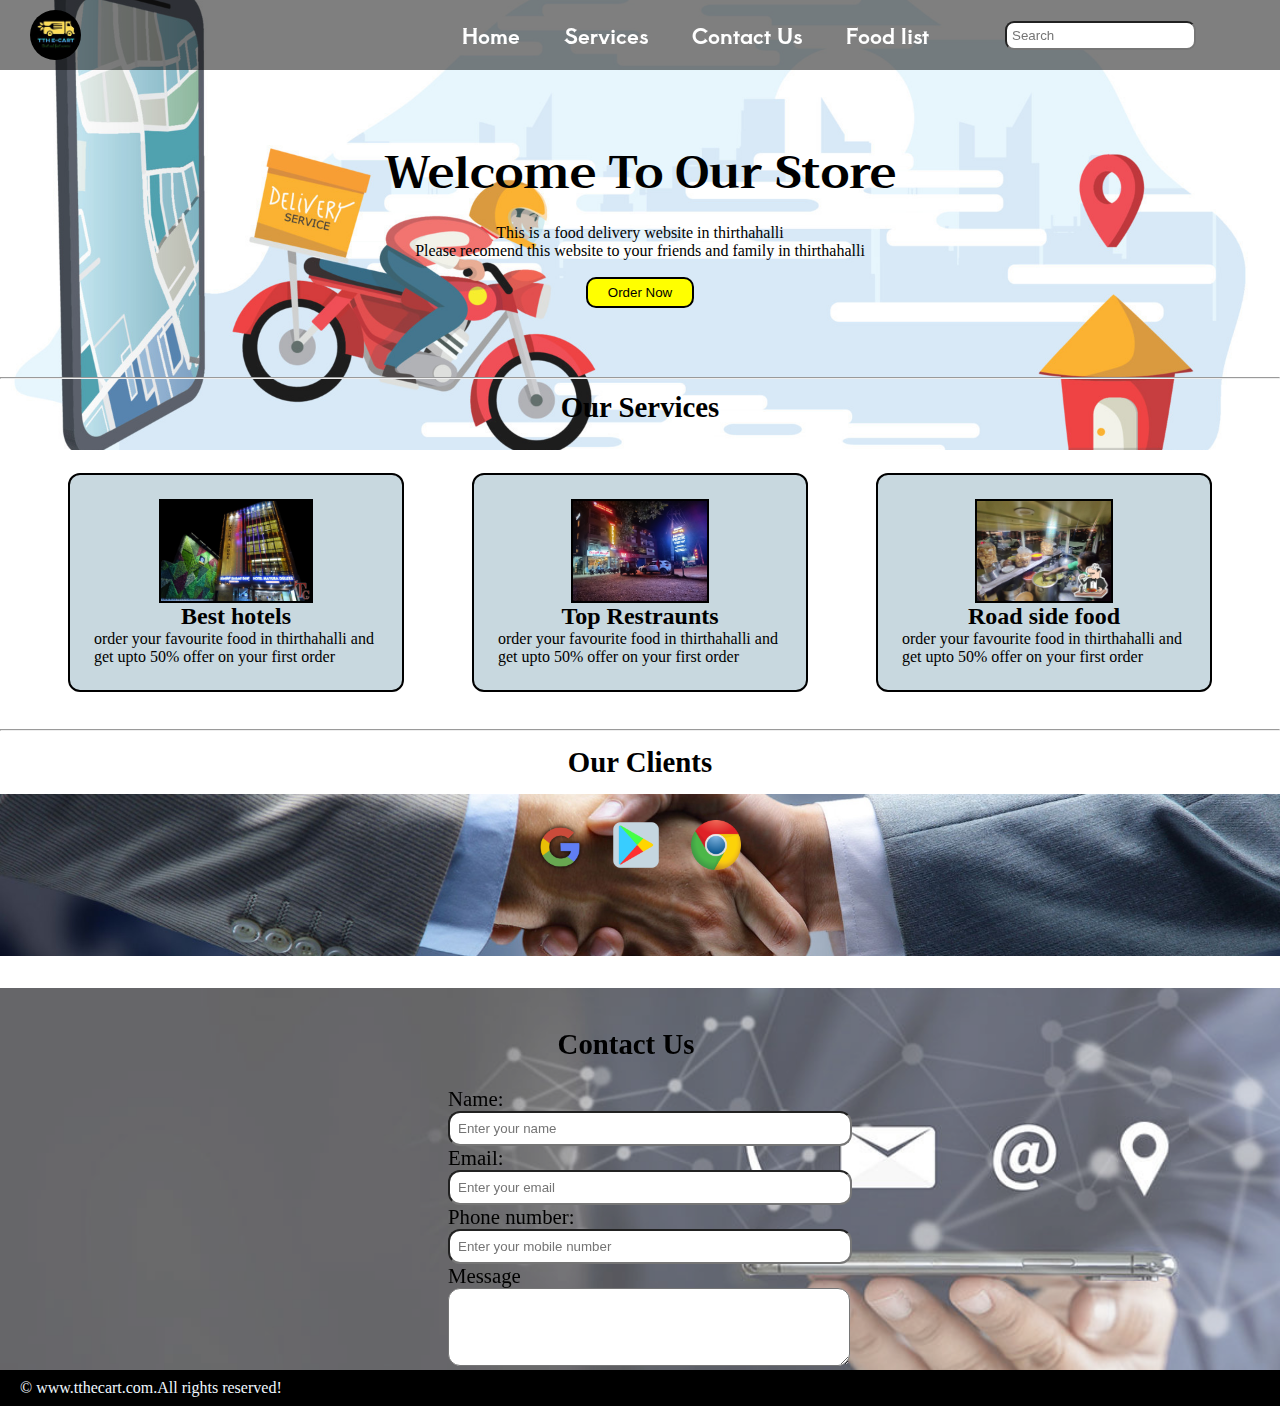
<file: index.html>
<!DOCTYPE html>
<html lang="en">
<head>
    <meta charset="UTF-8">
    <meta name="viewport" content="width=device-width, initial-scale=1.0">
    <title>home delivery services in thirthahalli | tthecart.com</title>
    <link rel="stylesheet" href="css/style.css">
    <link rel="stylesheet" href="https://fonts.googleapis.com/css?family=Sofia">
    <link href='https://fonts.googleapis.com/css?family=Abril Fatface' rel='stylesheet'>
    <link href='https://fonts.googleapis.com/css?family=Aoboshi One' rel='stylesheet'>
    <link rel="stylesheet"  href="https://fonts.googleapis.com/css?family=Trirong">
    <link rel="stylesheet" media="screen and (max-width: 1123px)" href="phone.css">
    


</head>
<body>
    <nav id="navbar">
    <div id="logo">
   <img src="download.jpeg" alt="tthecart.com">
    </div>

<div id="center">
<ul>
    <li><a href="home.html">Home</a></li>
    <li><a href="#ourservices">Services</a></li>
    <li><a href="#contact">Contact Us</a></li>
    <li><a href="#">Food list</a></li>
    <input type="search" name="" id="" placeholder="Search">
</ul></div>
    </nav>
    <section id="home">
        <h1 class="primary">Welcome To Our Store</h1>
        <p>This is a food delivery website in thirthahalli</p>
        <p>Please recomend this website to your friends and family in thirthahalli</p>
        <button class="btn">Order Now</button>
        </section>
        <hr>
        <section class="services">
            <h1 class="primary1">Our Services</h1>
            <div id="ourservices">
                <div class="box">
                    <img src="travelchords-mayura-hotel-169771.jpg" alt="">
                    <h2>Best hotels</h2>
                    <p>order your favourite food in thirthahalli and get upto 50% offer on your first order</p>
                </div>
                <div class="box">
                    <img src="2022-10-27.jpg" alt="">
                    <h2>Top Restraunts</h2>
                    <p>order your favourite food in thirthahalli and get upto 50% offer on your first order</p>
                </div>
                <div class="box">
                    <img src="r9fd-Vignesh-Paani-Puri-Stall-dishes.jpg" alt="">
                    <h2>Road side food</h2>
                    <p>order your favourite food in thirthahalli and get upto 50% offer on your first order</p>
                </div>
             
            </div>
            </div>
        </section>
        <hr>
        <section id="client">
            <h1 class="clientss">Our Clients</h1>
            <div id="clients">
                <div class="clientbox">
                    <img src="google-1088004_640.webp" alt="our clients" id="hi">
             
                
                    <div class="clientbox" >
                        <img src="—Pngtree—application store_8545352.png" alt="our clients" id="hi1">
                    </div>
                    
                        <div class="clientbox">
                            <img src="google-chrome-1326908_1280.webp" alt="our clients" id="hi">
                        </div>
                    </div>
        </section>

        <section id="contact">
<h1 class="cont">Contact Us</h1>
<div id="contactbox">
    <form action="">
        <div class="formgroup">
            <label for="name">Name:</label>
            <input type="text" name="name" id="name"
            placeholder="Enter your name">
        </div>
        <div class="formgroup">
            <label for="Email">Email:</label>
            <input type="email" name="Email" id="Email" placeholder="Enter your email">
        </div>
        <div class="formgroup">
            <label for="number">Phone number:</label>
            <input type="number" name="number" id="number" placeholder="Enter your mobile number">
            <label for="message">Message</label>
            <textarea name="mesage" id="message" cols="30" rows="4"></textarea>
        </div>
    </form>
</div>


        </section>
        <footer>
            <div class="center">&copy; www.tthecart.com.All rights reserved!</div>
        </footer>
</body>
</html>
</file>
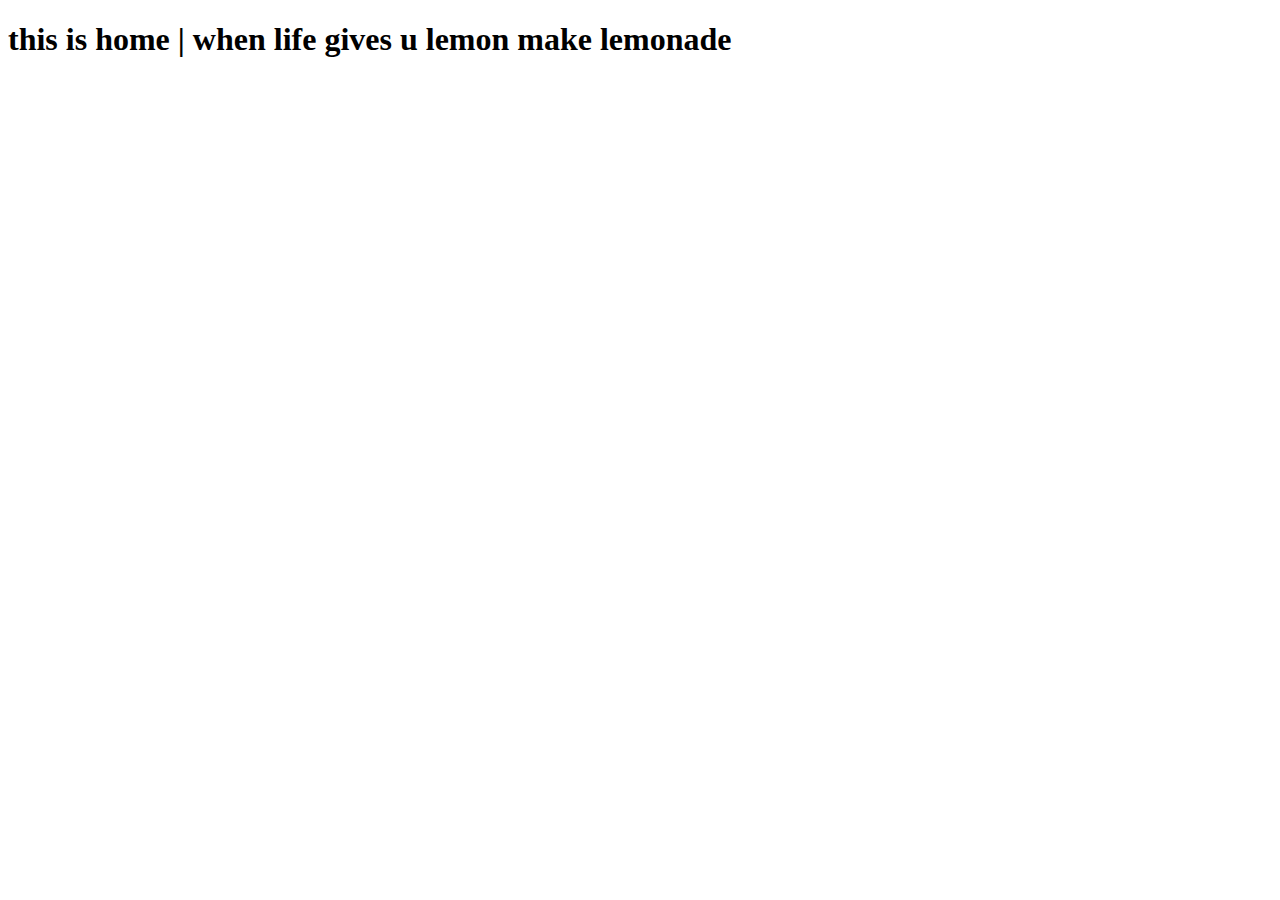
<file: home.html>
<!DOCTYPE html>
<html lang="en">
<head>
    <meta charset="UTF-8">
    <meta name="viewport" content="width=device-width, initial-scale=1.0">
    <title>home</title>
</head>
<body>
    <h1>this is home | when life gives u lemon make lemonade</h1>
</body>
</html>
</file>
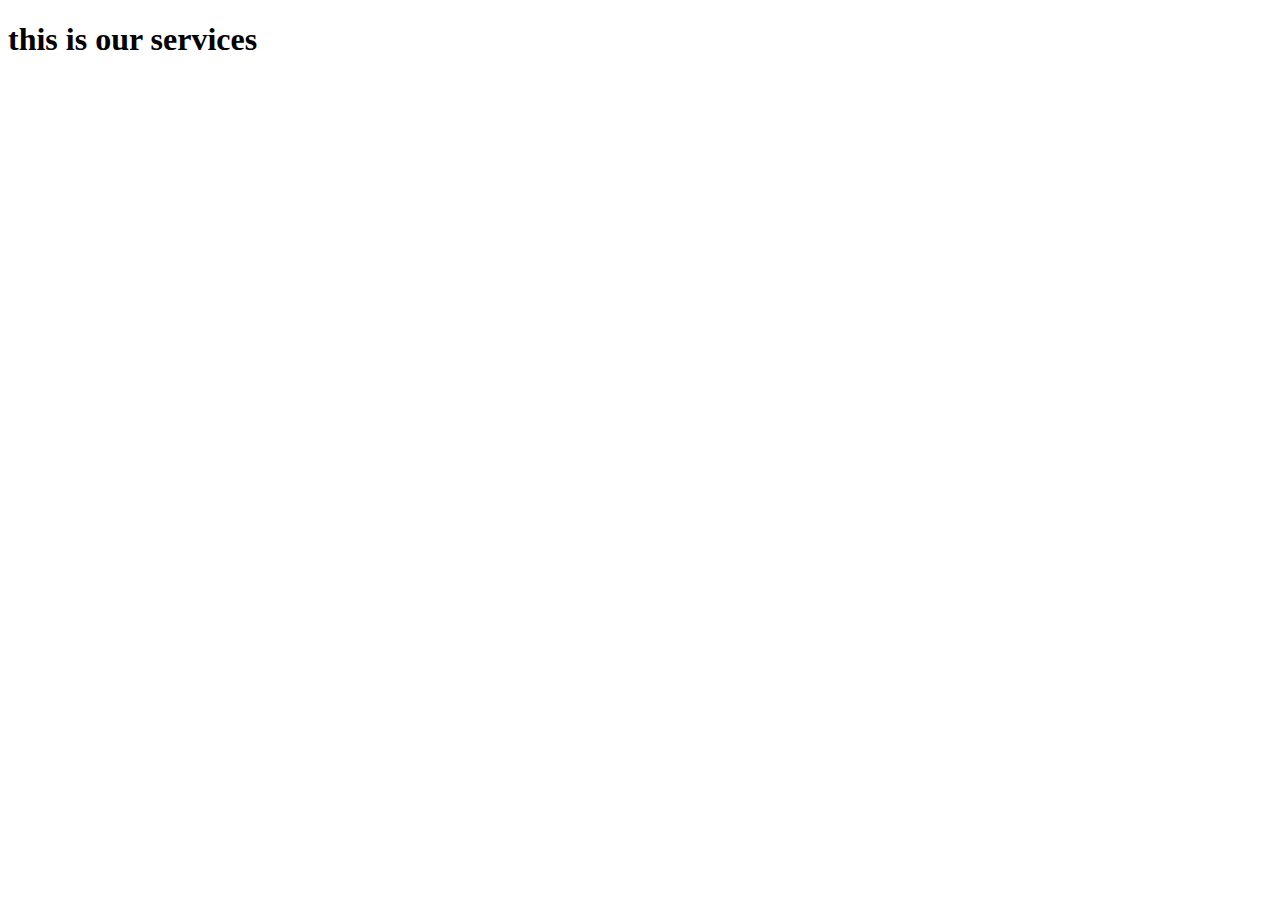
<file: services.html>
<!DOCTYPE html>
<html lang="en">
<head>
    <meta charset="UTF-8">
    <meta name="viewport" content="width=device-width, initial-scale=1.0">
    <title>this is services</title>
</head>
<body>
    <h1>this is our services</h1>
    
</body>
</html>
</file>
<file: css/style.css>
* {
    margin: 0px;
}

#navbar::before {
    content: "";
    background-color: black;
    height: 100%;
    width: 100%;
    position: absolute;
    z-index: -1;
    opacity: 0.5;
}

#navbar {
    display: flex;
    align-items: center;
    
   top: 0;
    height: 70px;
    position: sticky;
}

#logo img {
    display: block;
    /* align-items: center; */
    border-radius: 100px;
    height: 50px;
    margin: 20px 30px;
    padding: -4px 21px;
}

#center {
    display: block;
    margin: auto;
    /* background-color: black; */
    border-radius: 200px;

}

#navbar ul {
    display: flex;
    justify-content: center;
    align-items: center;
    margin: 1px 2px;
    padding: 0px 10px;

}

#navbar ul li {

    display: flex;
    /* margin: auto; */
    align-items: center;
    justify-content: center;
    margin: 10px 4px;
    padding: 4px 14px;

}

#navbar ul li a {
    text-decoration: none;
    color: white;
    font-size: 1.3rem;
    padding: 5px 4px;
    font-family: 'Aoboshi One';
    align-items: center;
    justify-content: center;
    text-align: center;



}

#navbar ul li a:hover {
    background-color: white;
    color: black;
    border-radius: 20px;
    opacity: 0.8;

}

#home {
    display: flex;
    flex-direction: column;
    padding: 3px 40px;
    justify-content: center;
    align-items: center;
    height: 301px;
}

#home::before {
    content: "";
    position: absolute;
    height: 50%;
    width: 100%;
    background: url('../food-delivery-app-on-a-smartphone-tracking-a-delivery-man-on-a-moped-with-a-ready-meal-technology-and-logistics-concept-city-skyline-in-the-background-vector.jpg')no-repeat center center/cover;
    z-index: -1;
    opacity: 0.89;
    top: 0;
    left: 0;
    /* clip-path: url('../download\ \(1\).jpeg'); */
}

.primary {
    font-size: 2.8rem;
    padding: 12px;
}

.primary1 {
    font-size: 1.8rem;
    padding: 12px;

}

#home h1 {
    color: black;
    text-align: center;
    /* font-size: 1.5rem; */

    font-family: "Trirong", serif;

}

.btn {
    padding: 6px 20px;
    border: 2px solid black;
    background-color: yellow;
    color: black;
    margin: 17px;
    font-size: 1 rem;
    border-radius: 10px;
}

.btn:hover {
    cursor: pointer;
}

#ourservices {
    margin: 34px;
    display: flex;
}

#ourservices .box {
    border: 2px solid black;
    padding: 24px;
    margin: 3px 34px;
    background-color: rgb(200, 216, 223);
    border-radius: 12px;
}

#ourservices .box img {
    height: 100px;
    margin: auto;
    display: block;
}

#ourservices .box img {
    border: 2px solid black;
}

.services h1 {

    text-align: center;
}

.services h2 {
    text-align: center;
}

#clients {
    display: flex;
    align-items: center;
    justify-content: center;
    position: relative;
}

#hi1 {
    height: 94px;
}

#client h1 {
    text-align: center;
    margin: 5px 4px;
    padding: 10px 20px;
    font-size: 1.8rem;
}

.clientbox1 img {
    height: 50px;

}

#hi {
    height: 50px;
}

.clientbox {
    padding: 4px;
    display: flex;
    align-items: center;
    justify-content: center;
    position: relative;
    bottom: 2px;
}

#clients::before {
    content: "";
    position: absolute;
    /* display: block; */

    background: url('../clients.jpg') no-repeat center center/cover;
    width: 100%;
    left: 0;
    right: 0;
    top: 0;
    bottom: 0;
    height: 147%;
    /* margin: 30px; */
    z-index: -1;
    background-repeat: no-repeat;
    background-position: center center;

    /* margin: 2px 2px -40px 2px; */
}

#contact {
    position: relative;
}

#contact::before {
    content: "";
    position: absolute;
    width: 100%;
    height: 90%;
    z-index: -1;
    opacity: 0.7;
    background: url('../contactus.jpg')no-repeat center center/cover;
    top: 0;
    left: 0;
    margin: 60px 0px;
    display: flex;
    align-items: center;
    justify-content: center;
}

#contactbox input,
#contactbox textarea {
    width: 100%;
    padding: 0.5rem;
}

footer {
    background: black;
    color: aliceblue;
    padding: 9px 20px;
}

#contactbox {
    display: flex;
    align-items: center;
    justify-content: center;
    /* padding: 34px; */
}

#contactbox textarea {
    /* margin: 20px auto; */
    /* padding: .2rem; */
    border-radius: 12px;

}

#contact h1 {
    margin: 24px;
    padding: 100px 30px 2px 2px;
    font-size: 1.8rem;
    text-align: center;
}

#contactbox form {
    width: 30%;
    height: 30%;
}

#contactbox label {
    font-size: 1.3rem;
}

#contactbox form input {
    border-radius: 12px;
}
#navbar input{
    padding: 5px;
    margin: 2px;
    position: absolute;
    right: 82px;
    border-radius: 9px;
}
html{
    scroll-behavior: smooth;
}
</file>
<file: phone.css>
body{
    /* background-color: black; */
}
#ourservices{
    flex-direction: column;
}
#home::before{
    right: 0;
    width: 100%;
}
#logo img{
    height: 31px;
    /* justify-content: center; */
    /* align-items: center; */
    display:flex;
    margin: auto;
    flex-direction: column;
    top: 3px;
    position: absolute;
}

#navbar  {
    flex-direction: column;
    align-items: center;
    justify-content: center;
}

#navbar ul li a{
    height: 2px;
    /* margin: 0px; */
    /* padding: 0px; */
}
</file>
